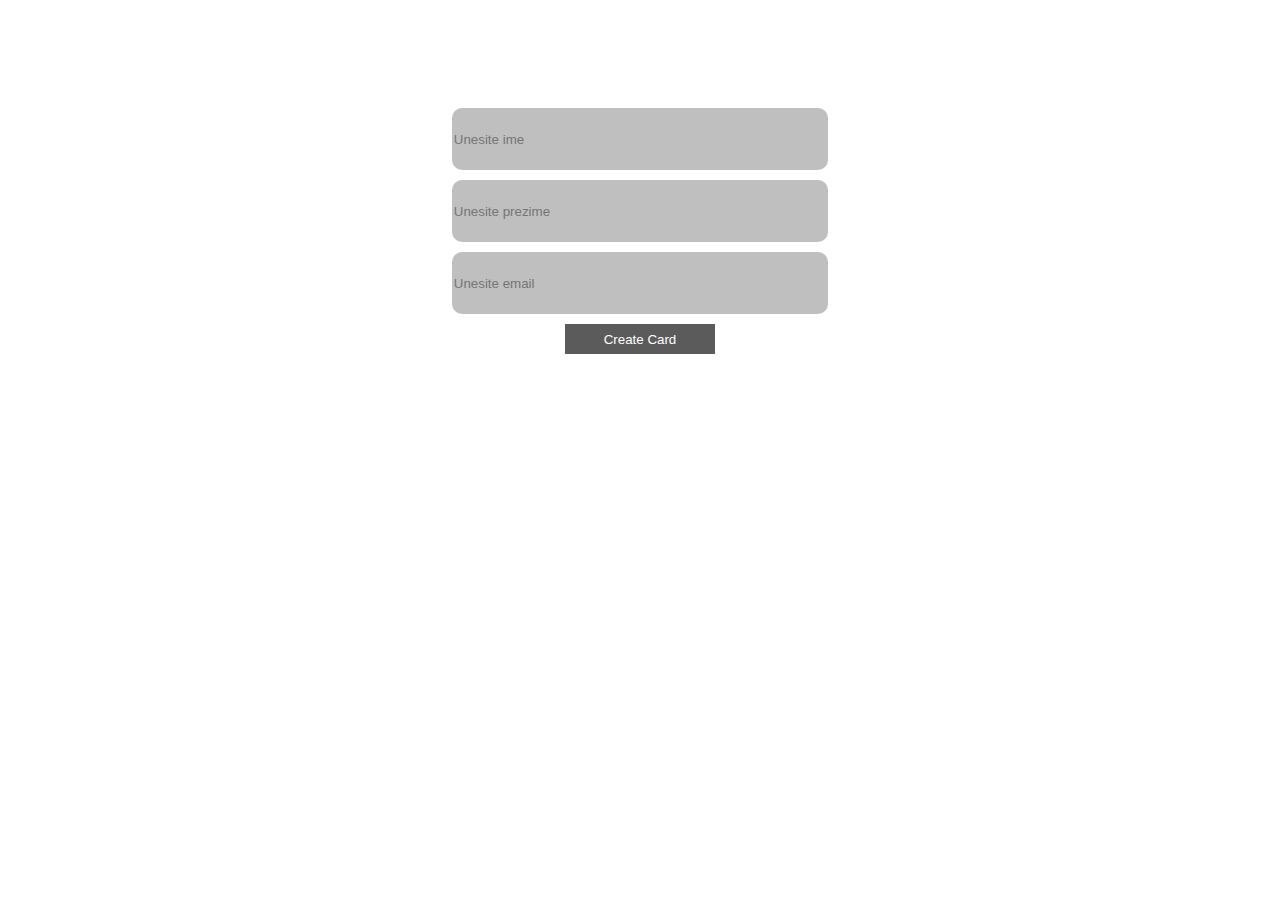
<file: 5 - JS, Fetch , DOM/index.html>
<!DOCTYPE html>
<html lang="en">
<head>
    <meta charset="UTF-8">
    <meta http-equiv="X-UA-Compatible" content="IE=edge">
    <link rel="stylesheet" href="styleDOM.css">
    <title>DOMzadatak</title>
</head>
<body>
    
    <div class="cardContainer">

    </div>
  
    <div class="inputButtonContainer">

        <input class="input" id="inputName" placeholder="Unesite ime" type="text">
        <input class="input" id="inputLast" placeholder="Unesite prezime" type="text">
        <input class="input" id="inputMail" placeholder="Unesite email" type="text">

        <button type="button" class="button">Create Card</button>


    </div>
        
    <script type="module" src="examples/DOMzadatak.js"></script>
</body>
</html>
</file>
<file: 5 - JS, Fetch , DOM/styleDOM.css>
.card {
    background: darkgrey;
    color: black;
    margin: 30px;
    padding: 10px 0 10px 0;
    width: 200px;
    height: 300px;
    border-radius: 10px;

    align-content: center;
    text-align: center;
    justify-content: center;
}



.cardContainer {

    display: flex;
    flex-wrap: wrap;
    flex-direction: row;
    box-sizing: border-box;
    margin-bottom: 100px;
}

.inputButtonContainer {
    
    display: flex;
    flex-direction:column;
    align-items: center;
    justify-content: center;
    margin: 100px;
}

.input {
    background: rgb(191, 191, 191);
    border: none;
    border-radius:10px;
    margin-bottom: 10px;
    height: 60px;
    width: 35%;
}

.input ::placeholder {
    margin-left: 20px;
}

.button {
    background: rgb(91, 91, 91);
    border: rgb(91, 91, 91);
    margin-bottom: 10px;
    height: 30px;
    width: 150px;
    color: white;
    
}

.button:hover {
    background:rgb(109, 57, 57) ;
    height: 33px;
    width: 155px;
    transition-duration: 0.2s;
    transition-delay: 0.2ms;
}



.image {
    width: 100%;
    height: auto;
    margin-top: 50px;
}
</file>
